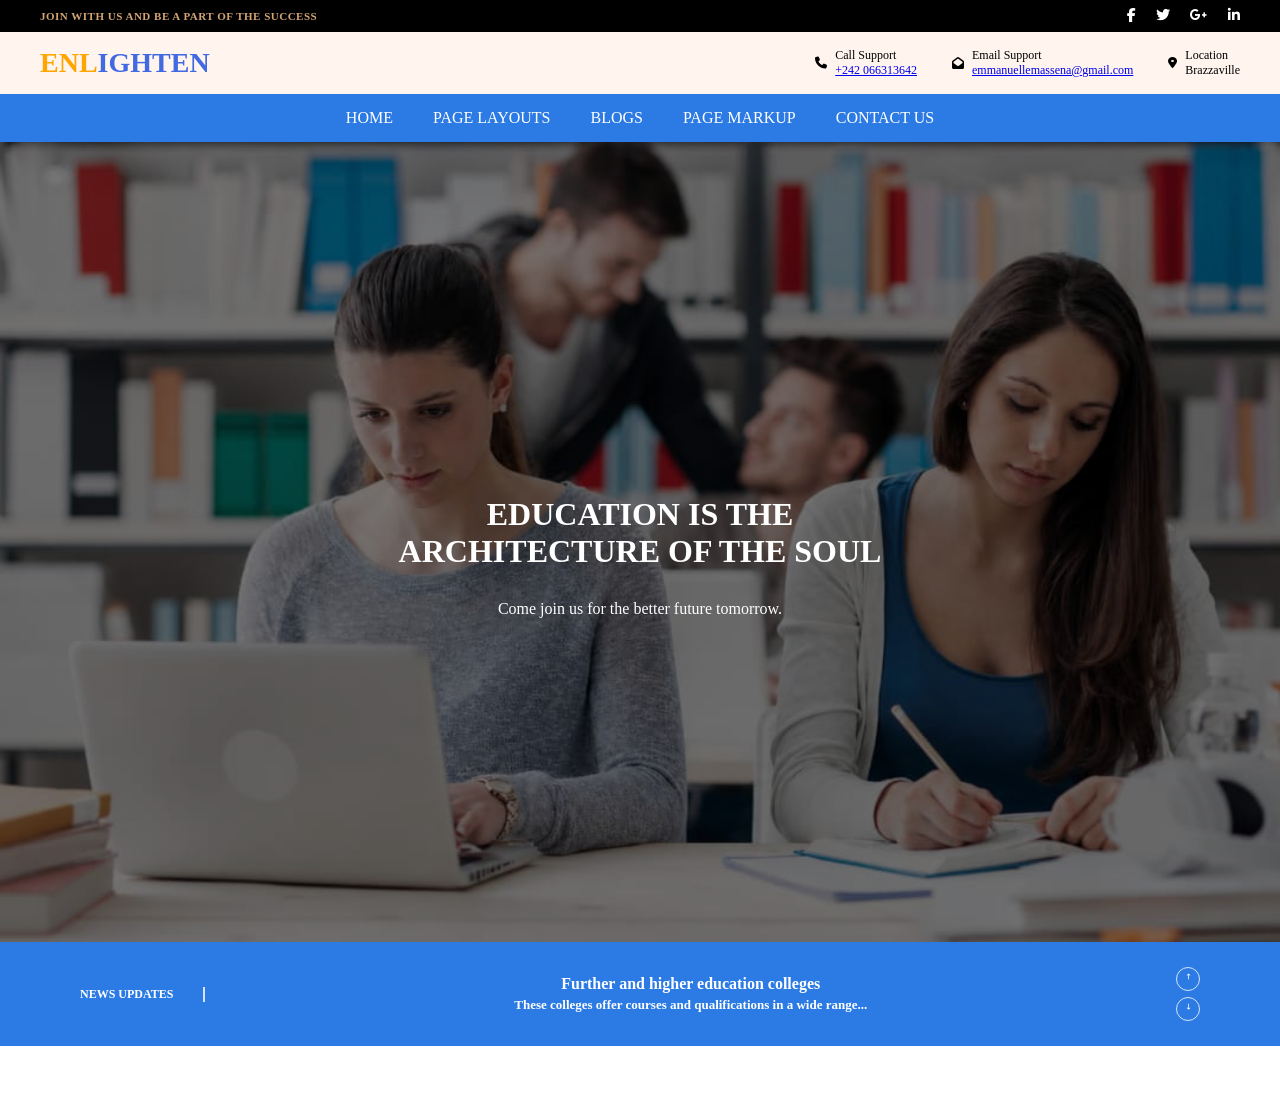
<file: index.html>
<!DOCTYPE html>
<html lang="en">
<head>
    <meta charset="UTF-8">
    <meta name="viewport" content="width=device-width, initial-scale=1.0">
    <link rel="stylesheet" href="style.css">
    <link rel="stylesheet" href="https://cdnjs.cloudflare.com/ajax/libs/font-awesome/6.5.0/css/all.min.css">
    <title>Home-Enlighten</title>
</head>
<body>
    <!--TOP BANNER-->
    <div class="top-banner">
        <div class="banner-text">
            JOIN WITH US AND BE A PART OF THE SUCCESS
        </div>
        <div class="social-icons">
            <a href="#"><i class="fa-brands fa-facebook-f"></i></a>
            <a href="#"><i class="fa-brands fa-twitter"></i></a>
            <a href="#"><i class="fa-brands fa-google-plus-g"></i></a>
            <a href="#"><i class="fa-brands fa-linkedin-in"></i></a>
        </div>
    </div>


    <!--HEADER-->
    <header class="header">
        <div class="logo">
            <span>ENL</span>IGHTEN
        </div>

       <div class="contact-info">

        <div class="contact-item">
            <i class="fa-solid fa-phone"></i>
            <div>
            <span class="label">Call Support</span> <br>
            <a href="tel:+242066313642" class="value">+242 066313642</a>
        </div> 
        </div>

            <div class="contact-item">
                <i class="fa-solid fa-envelope-open"></i>
                <div>
                    <span class="label">Email Support</span> <br>
                    <a href="mailto: emmanuellemassena@gmail.com" class="value">emmanuellemassena@gmail.com</a>
                </div>
            </div>
        
            <div class="contact-item">
                <i class="fa-solid fa-location-dot"></i>
                <div>
                    <span class="label">Location</span> <br>
                    <span class="value">Brazzaville</span>
                </div>
            </div>
       </div>
    </header>

    <!--NAVBAR-->
    <nav class="navbar">
        <ul>
            <li><a href="index.html">HOME</a></li>
            <li><a href="layouts.html">PAGE LAYOUTS</a></li>
            <li><a href="blogs.html">BLOGS</a></li>
            <li><a href="markup.html">PAGE MARKUP</a></li>
            <li><a href="contact.html">CONTACT US</a></li>
        </ul>
    </nav>

    <!--HERO-->
    <section class="hero">
        <div class="overlay">
            <h1>EDUCATION IS THE <br> ARCHITECTURE OF THE SOUL</h1>
            <P>Come join us for the better future tomorrow.</P>
        </div>
    </section>

    <!--INFO BAR-->
    <section class="news-bar">
        <div class="news-container">
            <div class="news-label">NEWS UPDATES</div>
        <div class="news-content">
            <h3>Further and higher education colleges</h3>
            <p>These colleges offer courses and qualifications in a wide range...</p>
        </div>
        <div class="news-arrows">
            <button class="arrow-btn">ꜛ</button>
            <button class="arrow-btn">ꜜ</button>
        </div>
        </div>
    </section>
</body>
</html>
</file>
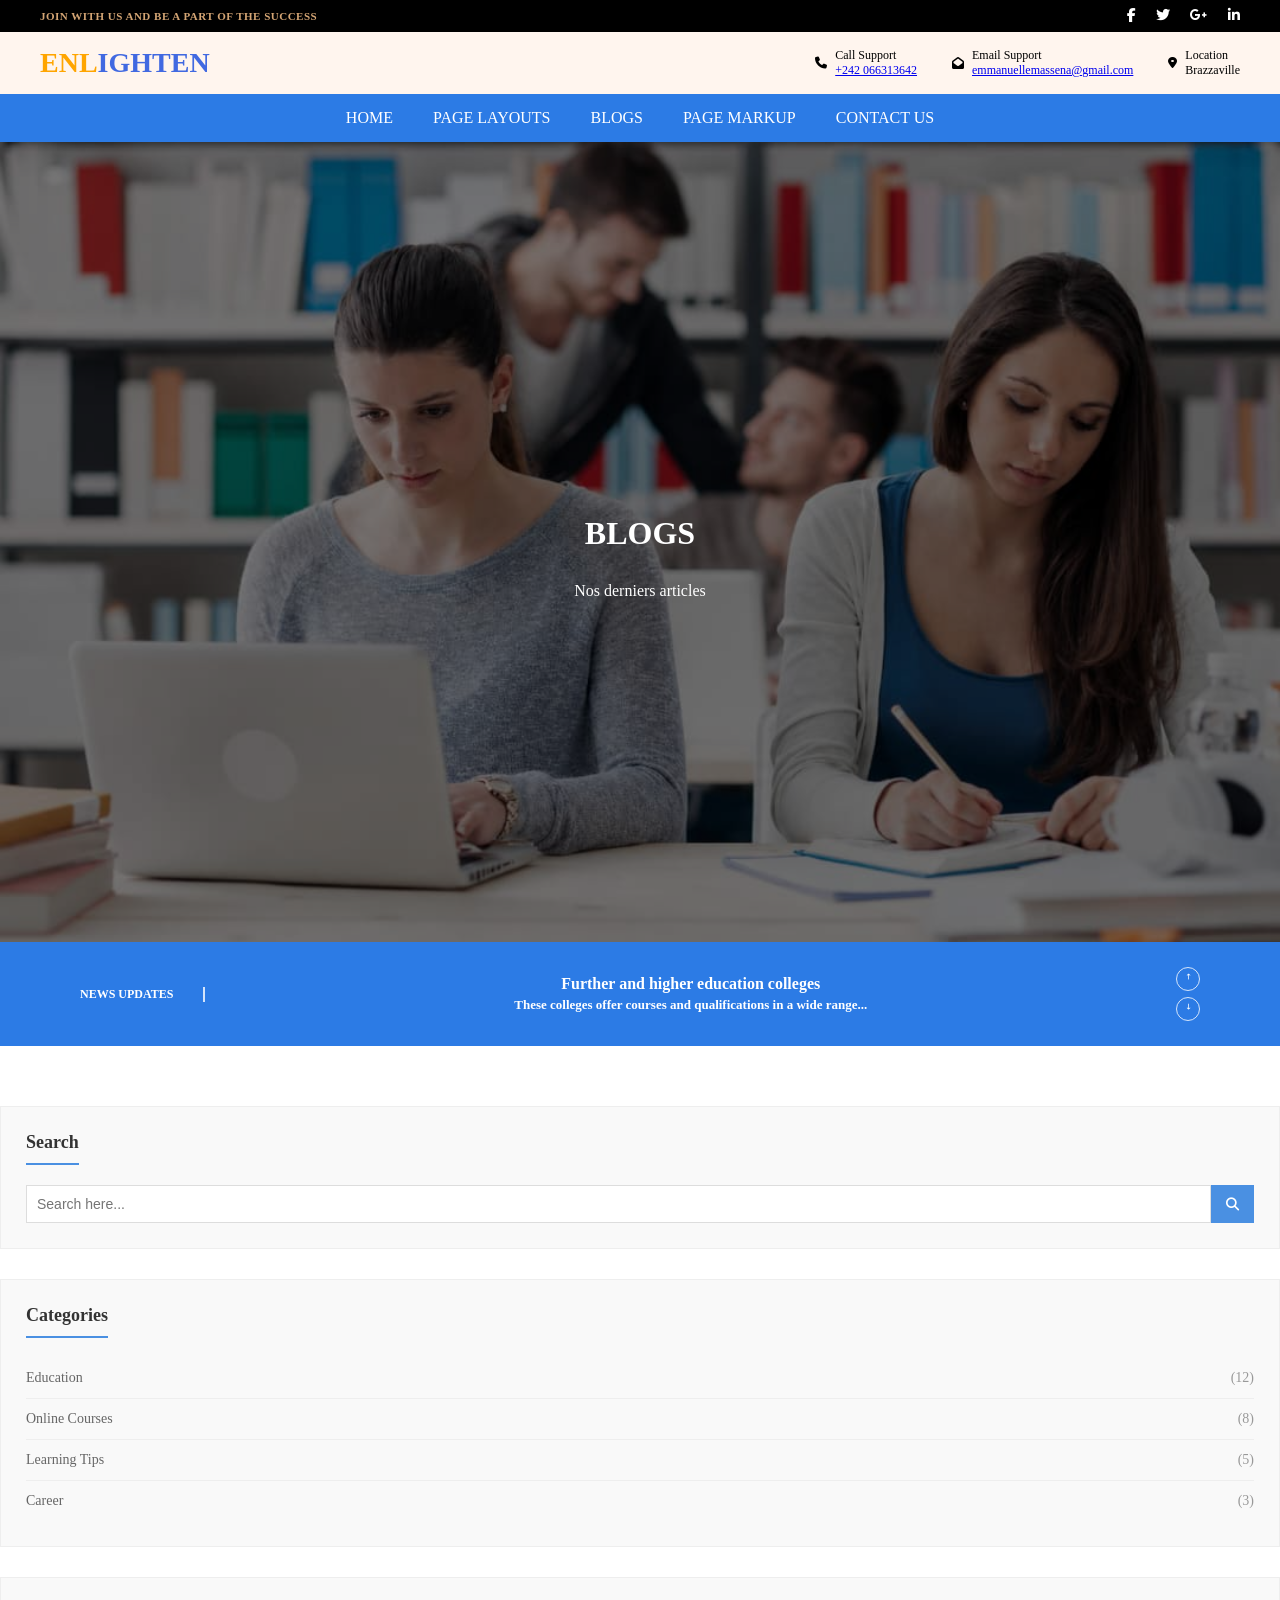
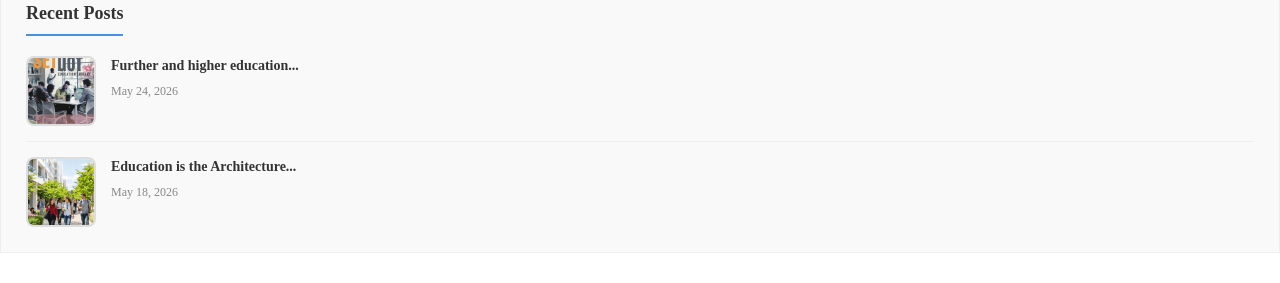
<file: blogs.html>
<!DOCTYPE html>
<html lang="en">
<head>
    <meta charset="UTF-8">
    <meta name="viewport" content="width=device-width, initial-scale=1.0">
    <link rel="stylesheet" href="style.css">
    <link rel="stylesheet" href="https://cdnjs.cloudflare.com/ajax/libs/font-awesome/6.5.0/css/all.min.css">
    <title>Blogs-Enlighten</title>
</head>
<body>
     <!--TOP BANNER-->
    <div class="top-banner">
        <div class="banner-text">
            JOIN WITH US AND BE A PART OF THE SUCCESS
        </div>
        <div class="social-icons">
            <a href="#"><i class="fa-brands fa-facebook-f"></i></a>
            <a href="#"><i class="fa-brands fa-twitter"></i></a>
            <a href="#"><i class="fa-brands fa-google-plus-g"></i></a>
            <a href="#"><i class="fa-brands fa-linkedin-in"></i></a>
        </div>
    </div>

    <!--HEADER-->
    <header class="header">
        <div class="logo">
            <span>ENL</span>IGHTEN
        </div>

       <div class="contact-info">

        <div class="contact-item">
            <i class="fa-solid fa-phone"></i>
            <div>
            <span class="label">Call Support</span> <br>
            <a href="tel:+242066313642" class="value">+242 066313642</a>
        </div> 
        </div>

            <div class="contact-item">
                <i class="fa-solid fa-envelope-open"></i>
                <div>
                    <span class="label">Email Support</span> <br>
                    <a href="mailto: emmanuellemassena@gmail.com" class="value">emmanuellemassena@gmail.com</a>
                </div>
            </div>
        
            <div class="contact-item">
                <i class="fa-solid fa-location-dot"></i>
                <div>
                    <span class="label">Location</span> <br>
                    <span class="value">Brazzaville</span>
                </div>
            </div>
       </div>
    </header>

    <!--NAVBAR-->
    <nav class="navbar">
        <ul>
            <li><a href="index.html">HOME</a></li>
            <li><a href="layouts.html">PAGE LAYOUTS</a></li>
            <li><a href="blogs.html">BLOGS</a></li>
            <li><a href="markup.html">PAGE MARKUP</a></li>
            <li><a href="contact.html">CONTACT US</a></li>
        </ul>
    </nav>
    <!--HERO-->
    <section class="hero small-hero">
        <div class="overlay">
            <h1>BLOGS</h1>
            <p>Nos derniers articles</p>
        </div>
    </section>
    <!--BLOG CONTENT-->
    <section class="blog-container">
        <div class="blog-card">
        </div>
    </section>
<!--INFO BAR-->
    <section class="news-bar">
        <div class="news-container">
            <div class="news-label">NEWS UPDATES</div>
        <div class="news-content">
            <h3>Further and higher education colleges</h3>
            <p>These colleges offer courses and qualifications in a wide range...</p>
        </div>
        <div class="news-arrows">
            <button class="arrow-btn">ꜛ</button>
            <button class="arrow-btn">ꜜ</button>
        </div>
        </div>
    </section>

     <!-- Sidebar = Identique à blogs.html -->
                <aside class="sidebar">
                    <div class="widget search-widget">
                        <h3>Search</h3>
                        <form>
                            <input type="text" placeholder="Search here...">
                            <button type="submit"><i class="fas fa-search"></i></button>
                        </form>
                    </div>

                    <div class="widget category-widget">
                        <h3>Categories</h3>
                        <ul>
                            <li><a href="#">Education <span>(12)</span></a></li>
                            <li><a href="#">Online Courses <span>(8)</span></a></li>
                            <li><a href="#">Learning Tips <span>(5)</span></a></li>
                            <li><a href="#">Career <span>(3)</span></a></li>
                        </ul>
                    </div>

                    <div class="widget recent-widget">
                        <h3>Recent Posts</h3>
                        <div class="recent-post">
                            <img src="img-blog1.jpeg" alt="blog">
                            <div>
                                <h4><a href="#">Further and higher education...</a></h4>
                                <span>May 24, 2026</span>
                            </div>
                        </div>
                        <div class="recent-post">
                            <img src="img-blog2.jpeg" alt="blog">
                            <div>
                                <h4><a href="#">Education is the Architecture...</a></h4>
                                <span>May 18, 2026</span>
                            </div>
                        </div>
                    </div>
                </aside>
            </div>
        </div>
    </section>
</body>
</html>
</file>
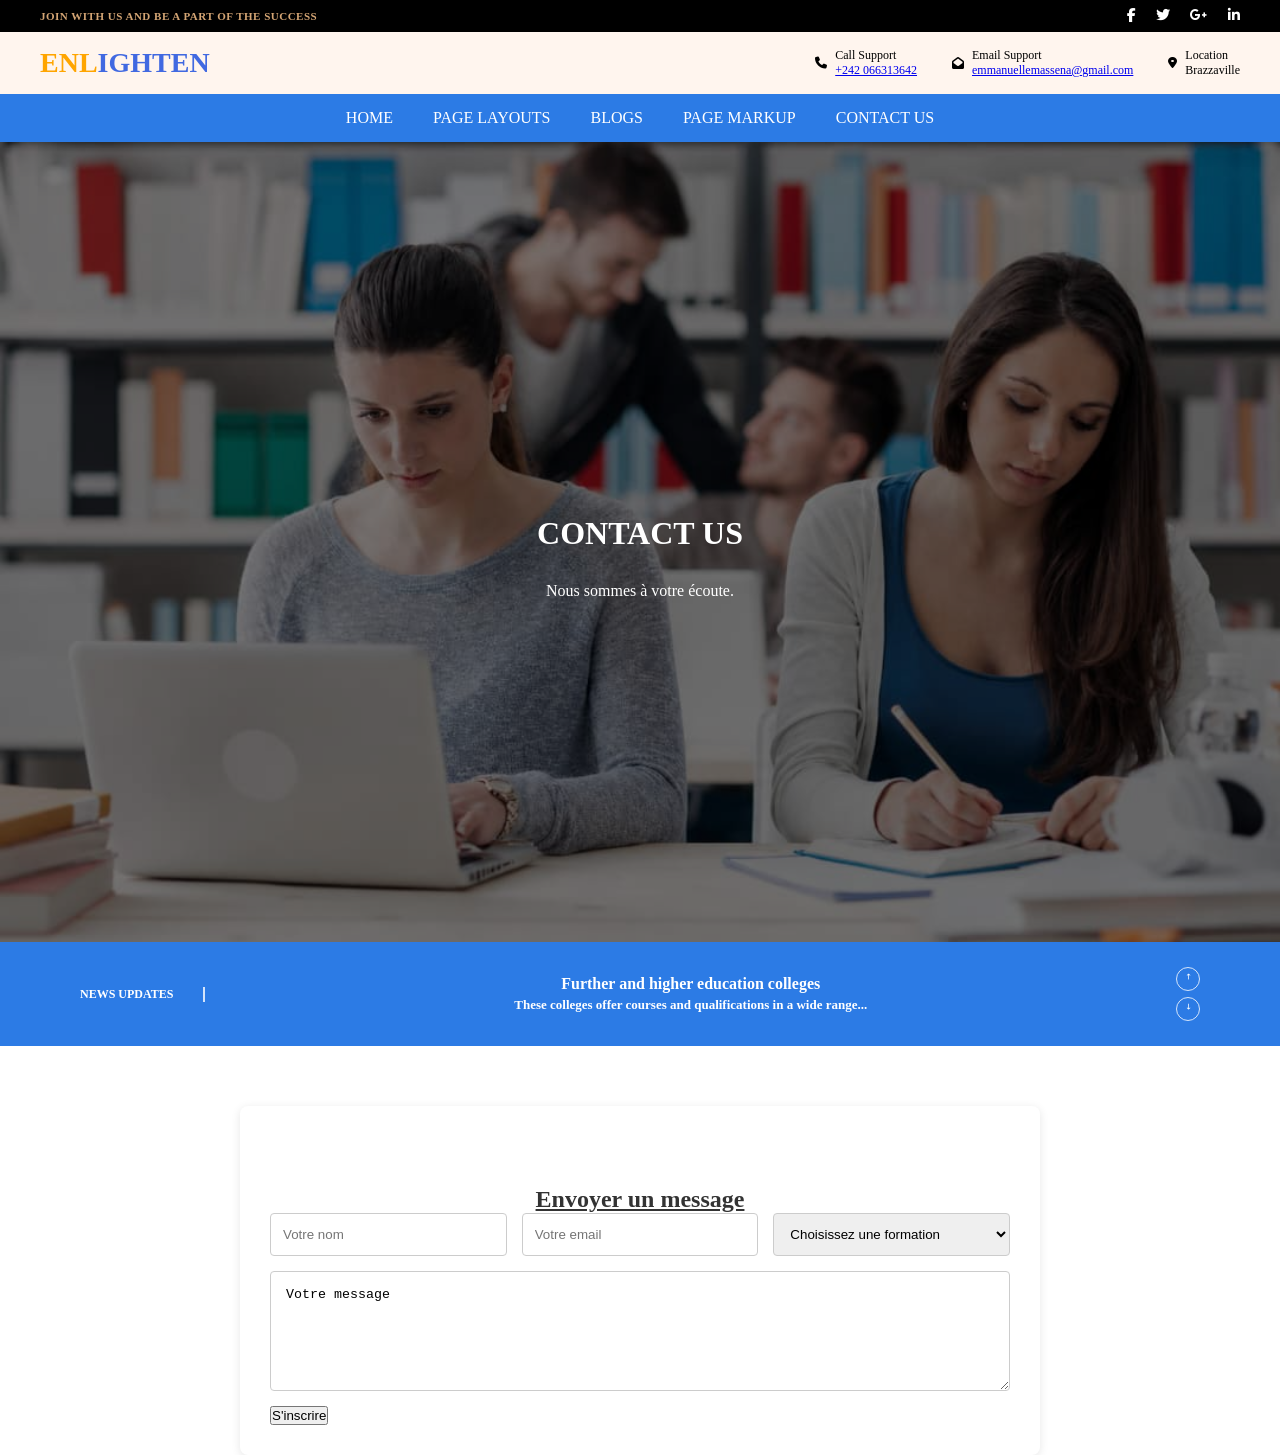
<file: contact.html>
<!DOCTYPE html>
<html lang="en">
<head>
    <meta charset="UTF-8">
    <meta name="viewport" content="width=device-width, initial-scale=1.0">
    <link rel="stylesheet" href="style.css">
    <link rel="stylesheet" href="https://cdnjs.cloudflare.com/ajax/libs/font-awesome/6.5.0/css/all.min.css">
    <title>Contact-Enlighten</title>
</head>
<body>
    <!--TOP BANNER-->
    <div class="top-banner">
        <div class="banner-text">
            JOIN WITH US AND BE A PART OF THE SUCCESS
        </div>
        <div class="social-icons">
            <a href="#"><i class="fa-brands fa-facebook-f"></i></a>
            <a href="#"><i class="fa-brands fa-twitter"></i></a>
            <a href="#"><i class="fa-brands fa-google-plus-g"></i></a>
            <a href="#"><i class="fa-brands fa-linkedin-in"></i></a>
        </div>
        </div>
         <!--HEADER-->
    <header class="header">
        <div class="logo">
            <span>ENL</span>IGHTEN
        </div>

       <div class="contact-info">

        <div class="contact-item">
            <i class="fa-solid fa-phone"></i>
            <div>
            <span class="label">Call Support</span> <br>
            <a href="tel:+242066313642" class="value">+242 066313642</a>
        </div> 
        </div>

            <div class="contact-item">
                <i class="fa-solid fa-envelope-open"></i>
                <div>
                    <span class="label">Email Support</span> <br>
                    <a href="mailto: emmanuellemassena@gmail.com" class="value">emmanuellemassena@gmail.com</a>
                </div>
            </div>
        
            <div class="contact-item">
                <i class="fa-solid fa-location-dot"></i>
                <div>
                    <span class="label">Location</span> <br>
                    <span class="value">Brazzaville</span>
                </div>
            </div>
       </div>
    </header>
    <!--NAVBAR-->
    <nav class="navbar">
        <ul>
            <li><a href="index.html">HOME</a></li>
            <li><a href="layouts.html">PAGE LAYOUTS</a></li>
            <li><a href="blogs.html">BLOGS</a></li>
            <li><a href="markup.html">PAGE MARKUP</a></li>
            <li><a href="contact.html">CONTACT US</a></li>
        </ul>
    </nav>
     <!--HERO-->
    <section class="hero">
        <div class="overlay">
            <h1>CONTACT US</h1>
            <P>Nous sommes à votre écoute.</P>
        </div>
    </section>
    <!--INFO BAR-->
    <section class="news-bar">
        <div class="news-container">
            <div class="news-label">NEWS UPDATES</div>
        <div class="news-content">
            <h3>Further and higher education colleges</h3>
            <p>These colleges offer courses and qualifications in a wide range...</p>
        </div>
        <div class="news-arrows">
            <button class="arrow-btn">ꜛ</button>
            <button class="arrow-btn">ꜜ</button>
        </div>
        </div>
    </section>
        <!--FORMULAIRE-->
         <div class="block">
            <h2>Envoyer un message</h2>
            <form action="#" method="post">
                <input type="text" placeholder="Votre nom" required>
                <input type="email" placeholder="Votre email" required>

                <select name="formation" id="formation">
                    <option value="Choisissez une formation">Choisissez une formation</option>
                    <option value="Développement Web">Développement Web</option>
                    <option value="Marketing Digital">Marketing Digital</option>
                    <option value="Design graphique">Design Graphique</option>
                </select>
                
                <textarea name="message" id="message">Votre message</textarea>
                <button type="submit" class="btn-primary">S'inscrire</button>
            </form>
         </div>

</body>
</html>
</file>
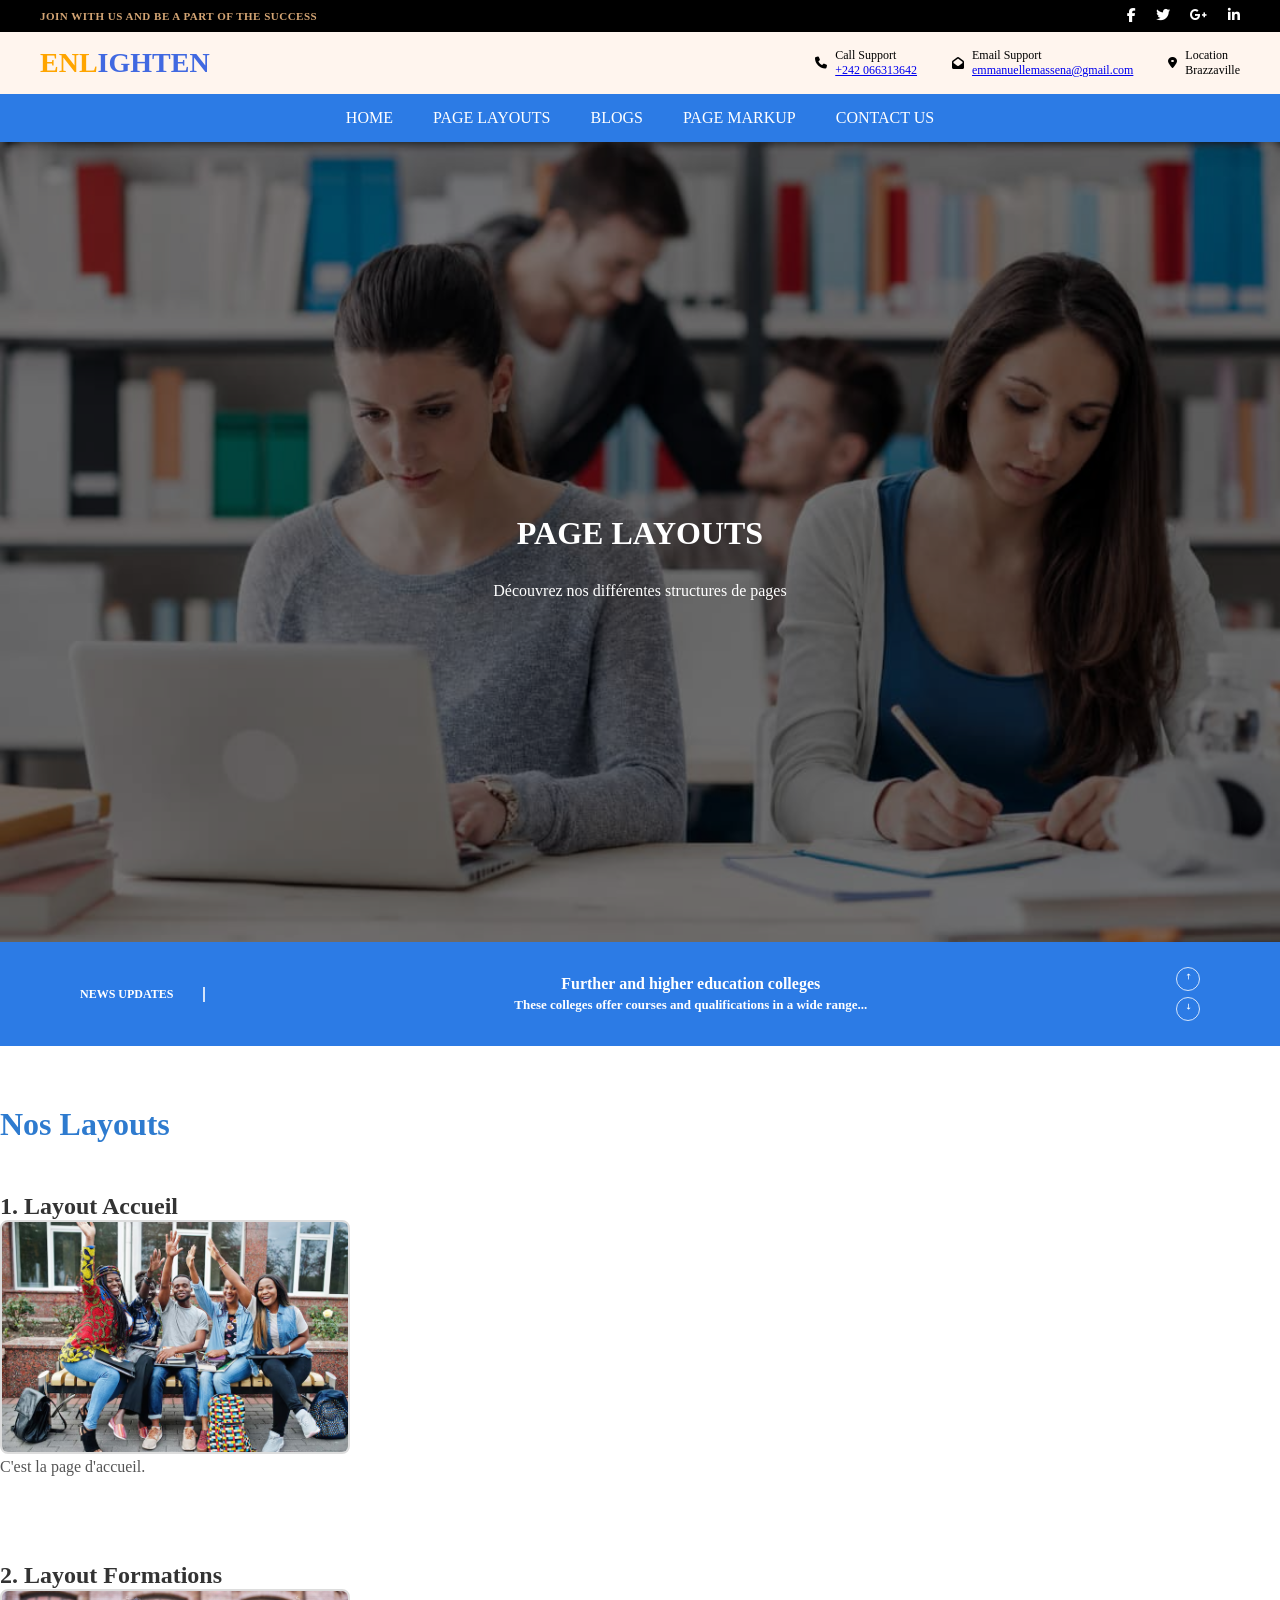
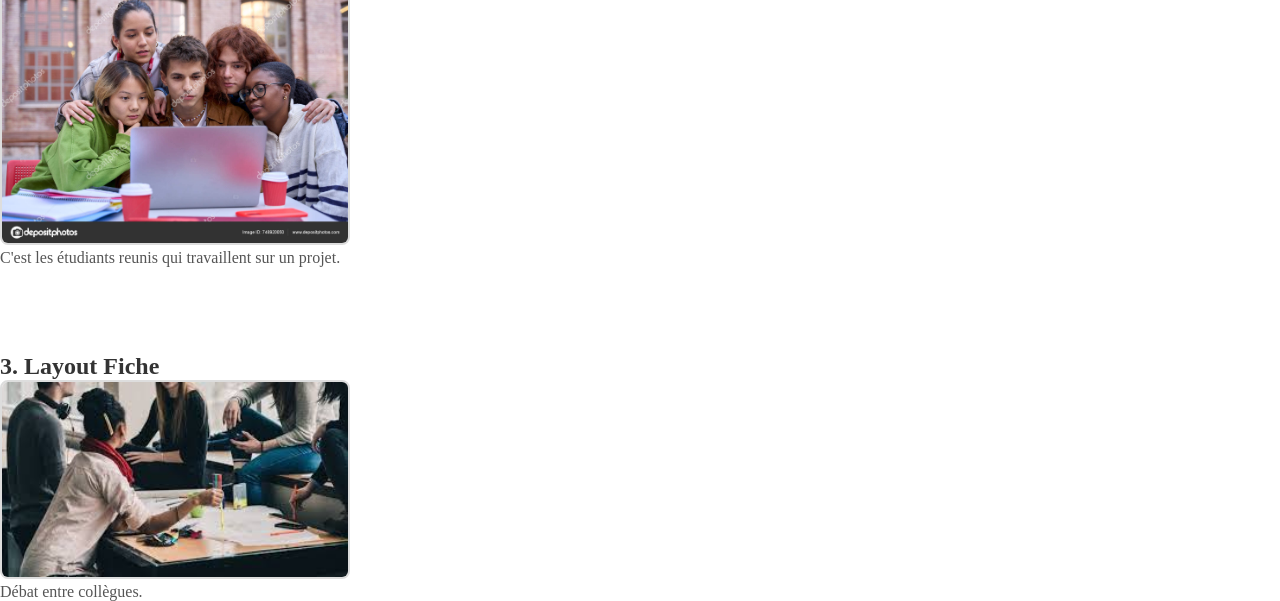
<file: layouts.html>
<!DOCTYPE html>
<html lang="en">
<head>
    <meta charset="UTF-8">
    <meta name="viewport" content="width=device-width, initial-scale=1.0">
    <link rel="stylesheet" href="style.css">
    <link rel="stylesheet" href="https://cdnjs.cloudflare.com/ajax/libs/font-awesome/6.5.0/css/all.min.css">
    <title>PAGE LAYOUTS-Enlighten</title>
</head>
<body>
     <!--TOP BANNER-->
    <div class="top-banner">
        <div class="banner-text">
            JOIN WITH US AND BE A PART OF THE SUCCESS
        </div>
        <div class="social-icons">
            <a href="#"><i class="fa-brands fa-facebook-f"></i></a>
            <a href="#"><i class="fa-brands fa-twitter"></i></a>
            <a href="#"><i class="fa-brands fa-google-plus-g"></i></a>
            <a href="#"><i class="fa-brands fa-linkedin-in"></i></a>
        </div>
    </div>

    <!--HEADER-->
    <header class="header">
        <div class="logo">
            <span>ENL</span>IGHTEN
        </div>

        <div class="contact-info">

        <div class="contact-item">
            <i class="fa-solid fa-phone"></i>
            <div>
            <span class="label">Call Support</span> <br>
            <a href="tel:+242066313642" class="value">+242 066313642</a>
        </div> 
        </div>

            <div class="contact-item">
                <i class="fa-solid fa-envelope-open"></i>
                <div>
                    <span class="label">Email Support</span> <br>
                    <a href="mailto: emmanuellemassena@gmail.com" class="value">emmanuellemassena@gmail.com</a>
                </div>
            </div>
        
            <div class="contact-item">
                <i class="fa-solid fa-location-dot"></i>
                <div>
                    <span class="label">Location</span> <br>
                    <span class="value">Brazzaville</span>
                </div>
            </div>
       </div>
    </header>

     <!--NAVBAR-->
    <nav class="navbar">
        <ul>
            <li><a href="index.html">HOME</a></li>
            <li><a href="layouts.html">PAGE LAYOUTS</a></li>
            <li><a href="blogs.html">BLOGS</a></li>
            <li><a href="markup.html">PAGE MARKUP</a></li>
            <li><a href="contact.html">CONTACT US</a></li>
        </ul>
    </nav>

    <!--HERO (différent du Home)-->
    <section class="hero small-hero">
        <div class="overlay">
            <h1>PAGE LAYOUTS</h1>
            <p>Découvrez nos différentes structures de pages</p>
        </div>
    </section>
     <!--INFO BAR-->
    <section class="news-bar">
        <div class="news-container">
            <div class="news-label">NEWS UPDATES</div>
        <div class="news-content">
            <h3>Further and higher education colleges</h3>
            <p>These colleges offer courses and qualifications in a wide range...</p>
        </div>
        <div class="news-arrows">
            <button class="arrow-btn">ꜛ</button>
            <button class="arrow-btn">ꜜ</button>
        </div>
        </div>
    </section>
    <!--CONTENU-->
     <h1>Nos Layouts</h1>
  <h2>1. Layout Accueil</h2>

  <img src="img1.avif" alt="Layout 1">
  <p>C'est la page d'accueil.</p>
  <br><br>
  <h2>2. Layout Formations</h2>
  <img src="img2.jpg" alt="Layout 2">
  <p>C'est les étudiants reunis qui travaillent sur un projet.</p>
  <br><br>
  <h2>3. Layout Fiche</h2>
  <img src="img3.jpg" alt="Layout 3">
  <p>Débat entre collègues.</p>
</body>
</html>
</file>
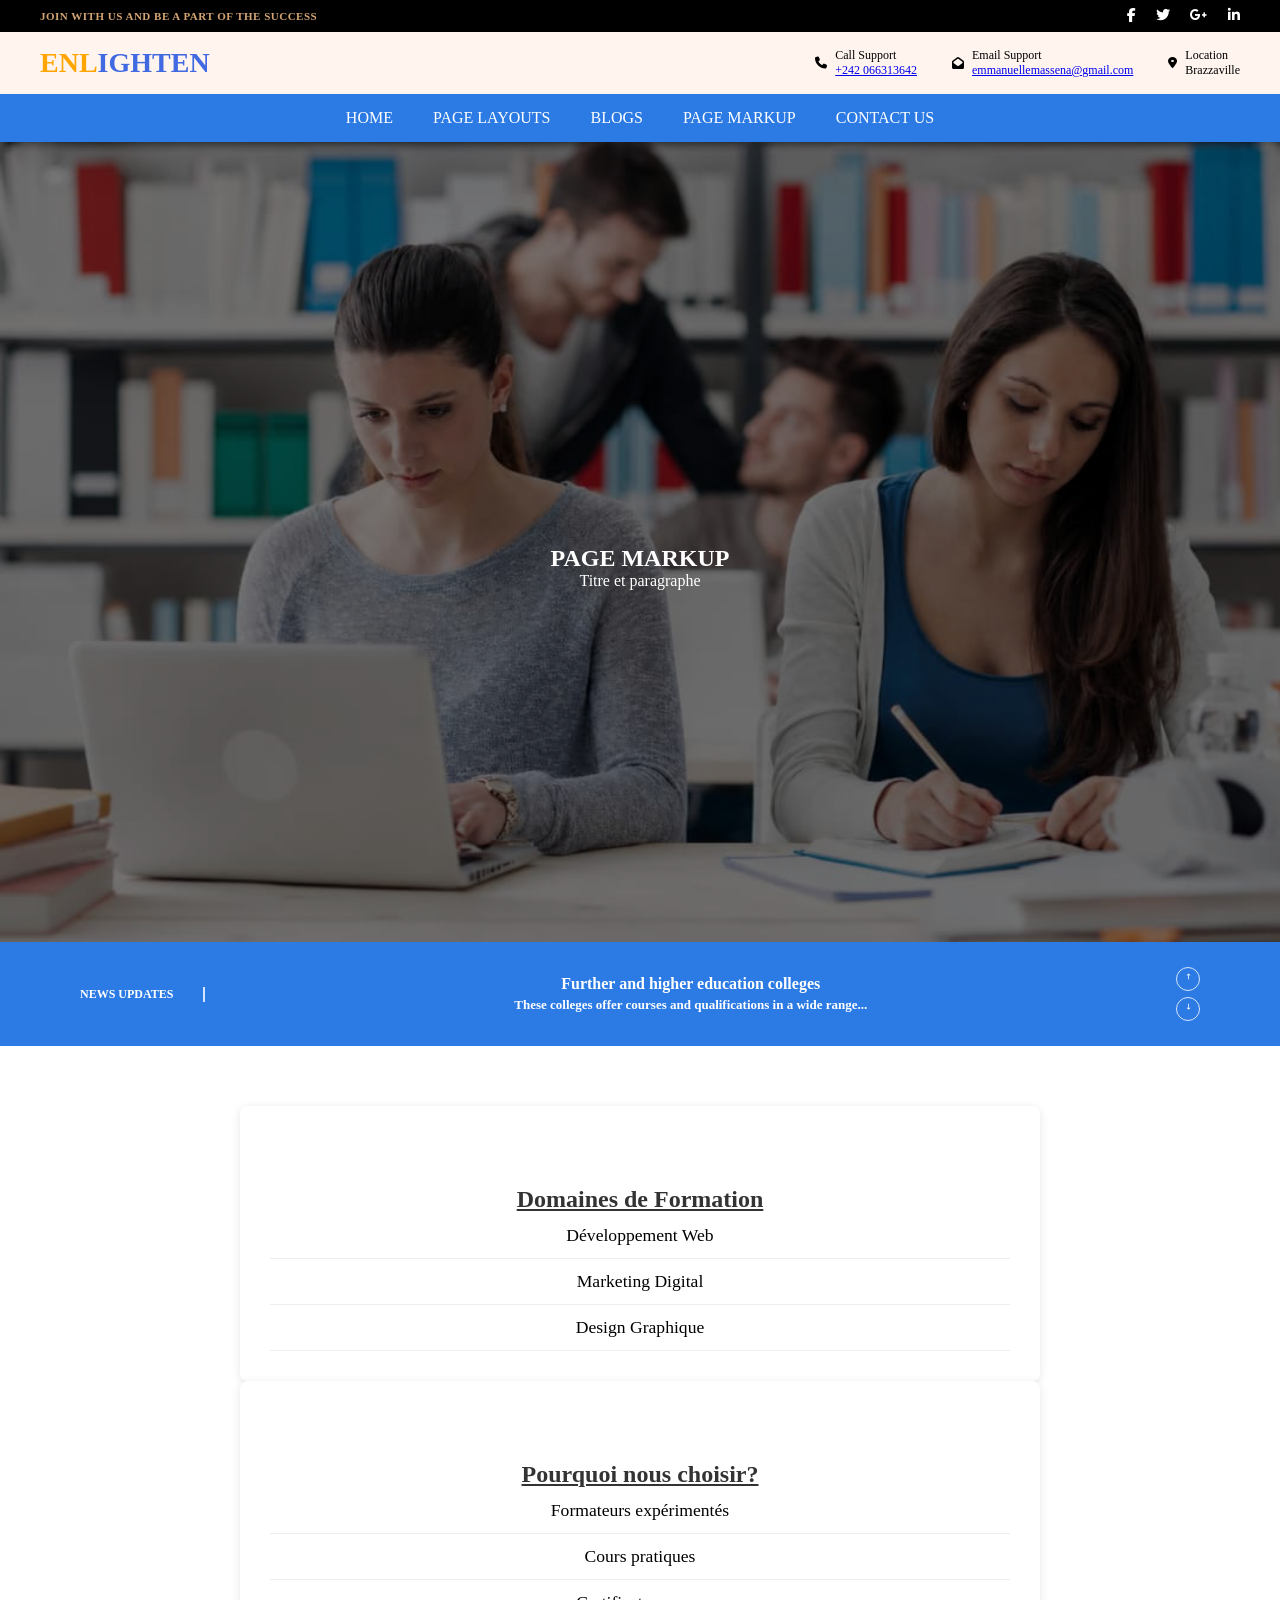
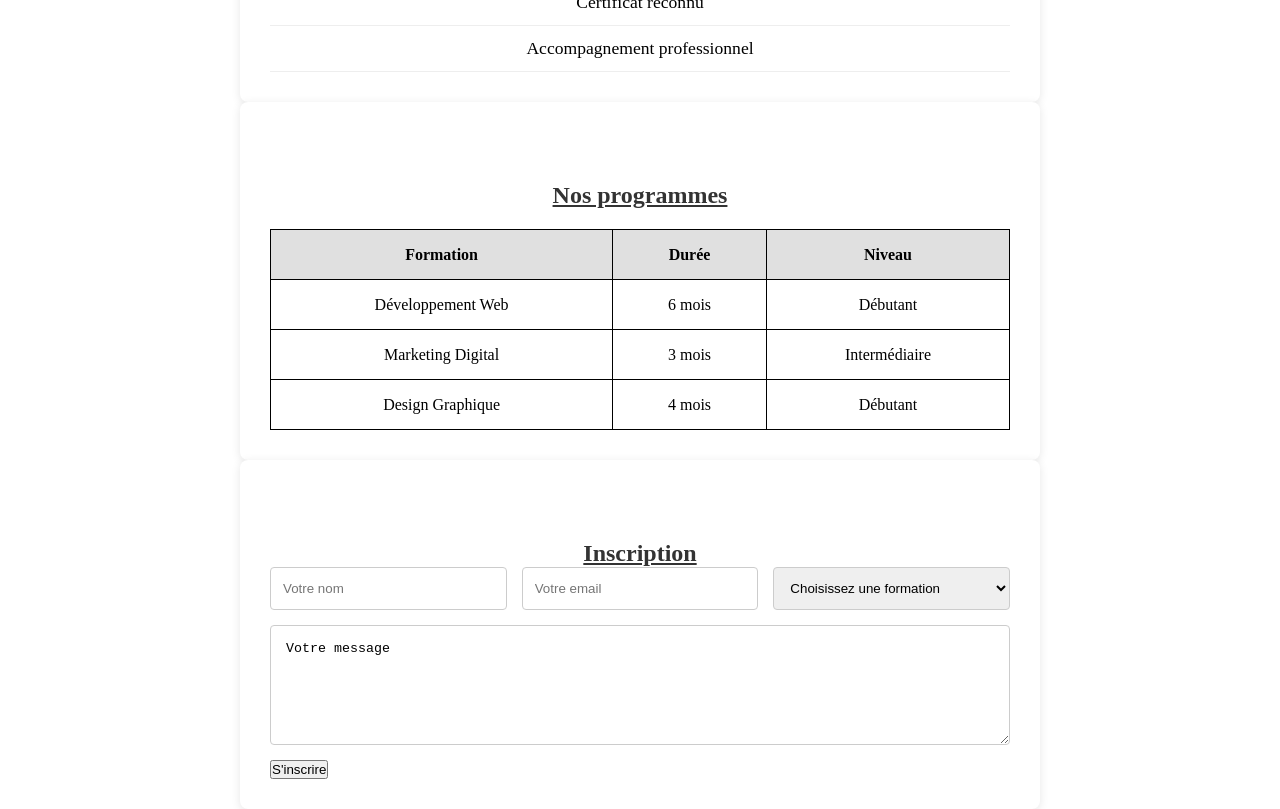
<file: markup.html>
<!DOCTYPE html>
<html lang="en">
<head>
    <meta charset="UTF-8">
    <meta name="viewport" content="width=device-width, initial-scale=1.0">
    <link rel="stylesheet" href="style.css">
     <link rel="stylesheet" href="https://cdnjs.cloudflare.com/ajax/libs/font-awesome/6.5.0/css/all.min.css">
    <title>Page Markup-Enlighten</title>
</head>
<body>
     <!--TOP BANNER-->
    <div class="top-banner">
        <div class="banner-text">
            JOIN WITH US AND BE A PART OF THE SUCCESS
        </div>
        <div class="social-icons">
            <a href="#"><i class="fa-brands fa-facebook-f"></i></a>
            <a href="#"><i class="fa-brands fa-twitter"></i></a>
            <a href="#"><i class="fa-brands fa-google-plus-g"></i></a>
            <a href="#"><i class="fa-brands fa-linkedin-in"></i></a>
        </div>
    </div>


    <!--HEADER-->
    <header class="header">
        <div class="logo">
            <span>ENL</span>IGHTEN
        </div>

       <div class="contact-info">

        <div class="contact-item">
            <i class="fa-solid fa-phone"></i>
            <div>
            <span class="label">Call Support</span> <br>
            <a href="tel:+242066313642" class="value">+242 066313642</a>
        </div> 
        </div>

            <div class="contact-item">
                <i class="fa-solid fa-envelope-open"></i>
                <div>
                    <span class="label">Email Support</span> <br>
                    <a href="mailto: emmanuellemassena@gmail.com" class="value">emmanuellemassena@gmail.com</a>
                </div>
            </div>
        
            <div class="contact-item">
                <i class="fa-solid fa-location-dot"></i>
                <div>
                    <span class="label">Location</span> <br>
                    <span class="value">Brazzaville</span>
                </div>
            </div>
       </div>
    </header>

    <!--NAVBAR-->
    <nav class="navbar">
        <ul>
            <li><a href="index.html">HOME</a></li>
            <li><a href="layouts.html">PAGE LAYOUTS</a></li>
            <li><a href="blogs.html">BLOGS</a></li>
            <li><a href="markup.html">PAGE MARKUP</a></li>
            <li><a href="contact.html">CONTACT US</a></li>
        </ul>
    </nav>
    <!--HERO-->
    <section class="hero small-hero">
        <div class="overlay">
        <h2>PAGE MARKUP</h2>
        <p>Titre et paragraphe</p>
        </div>
    </section>
        
        <!--INFO BAR-->
    <section class="news-bar">
        <div class="news-container">
            <div class="news-label">NEWS UPDATES</div>
        <div class="news-content">
            <h3>Further and higher education colleges</h3>
            <p>These colleges offer courses and qualifications in a wide range...</p>
        </div>
        <div class="news-arrows">
            <button class="arrow-btn">ꜛ</button>
            <button class="arrow-btn">ꜜ</button>
        </div>
        </div>
    </section>
         <!--Nos Formations-->
        <section class="formation">
        <div class="block">
            <h2>Domaines de Formation</h2>
            <ul>
                <li>Développement Web</li>
                <li>Marketing Digital</li>
                <li>Design Graphique</li>
            </ul>
        </div>

        <!--Avantages-->
        <div class="block">
            <h2>Pourquoi nous choisir?</h2>
            <p>Formateurs expérimentés</p>
            <p>Cours pratiques</p>
            <p>Certificat reconnu</p>
            <p>Accompagnement professionnel</p>
        </div>

         <!--Tableau-->
         <div class="block">
            <h2>Nos programmes</h2>
            <table border="1">
                <tr>
                    <th>Formation</th>
                    <th>Durée</th>
                    <th>Niveau</th>
                </tr>
                <tr>
                    <td>Développement Web</td>
                    <td>6 mois</td>
                    <td>Débutant</td>
                </tr>
                <tr>
                    <td>Marketing Digital</td>
                    <td>3 mois</td>
                    <td>Intermédiaire</td>
                </tr>
                <tr>
                    <td>Design Graphique</td>
                    <td>4 mois</td>
                    <td>Débutant</td>
                </tr>
            </table>
         </div>

         <!--Inscription-->
         <div class="block">
            <h2>Inscription</h2>
            <form action="#" method="post">
                <input type="text" placeholder="Votre nom" required>
                <input type="email" placeholder="Votre email" required>

                <select name="formation" id="formation">
                    <option value="Choisissez une formation">Choisissez une formation</option>
                    <option value="Développement Web">Développement Web</option>
                    <option value="Marketing Digital">Marketing Digital</option>
                    <option value="Design graphique">Design Graphique</option>
                </select>
                
                <textarea name="message" id="message">Votre message</textarea>
                <button type="submit" class="btn-primary">S'inscrire</button>
            </form>
         </div>
    </section>
</body>
</html>
</file>
<file: style.css>
*{
    margin: 0;
    padding: 0;
    box-sizing: border-box;
}

/*TOP BANNER*/
.top-banner{
   background-color: black;
   display: flex;
   justify-content: space-between;
   align-items: center;
   padding: 8px 40px;
   position: relative;
   overflow: hidden;
}

/*Texte doré*/
.banner-text{
   color: #d4a574;
   font-size: 11px;
   font-weight: 600;
   letter-spacing: 0.5px;
   text-transform: uppercase;
   z-index: 2;
}
.social-icons{
    display: flex;
    gap: 20px;
    z-index: 2;
}
.social-icons a{
    color: white;
    font-size: 14px;
    text-decoration: none;
}


/*HEADER*/
.header{
    display: flex;
    justify-content: space-between;
    align-items: center;
    padding: 15px 40px;
    background-color: #fff5ee;
}

.logo{
    font-size: 28px;
    font-weight: bold;
    color: royalblue;
}

.logo span{
    color: orange;
}

/*INFO*/
.contact-info{
    display: flex;
    gap: 35px;
    font-size: 12px;
}
.contact-item{
    display: flex;
    align-items: center;
    gap: 8px;
}


/*NAVBAR*/
.navbar{
    background-color: #2c7be5;
}

.navbar ul{
    display: flex;
    list-style: none;
    justify-content: center;
}

.navbar li{
    padding: 15px 20px;
}

.navbar a{
    color: white;
    text-decoration: none;
    
}

/*ACTIVE MENU*/
.navbar a.active{
    border-bottom: 3px solid white;
}

/*HERO*/
.hero{
    background-image: url(arriere-plan.jpeg);
    background-repeat: no-repeat;
    background-size: cover;
    background-position: center;
    height: 800px;
    max-width: 100%;
}

.overlay{
    background-color: rgba(0, 0, 0, 0.5);
    height: 100%;
    color: white;
    display: flex;
    flex-direction: column;
    justify-content: center;
    align-items: center;
    text-align: center;
}
.overlay h1{
    font-size: 32px;
    margin-bottom: 30px;
    color: white;
}
.overlay p{
    color: white;
}

/*INFO BAR*/
.info-bar{
    display: flex;
}

/*CONTENU*/
.content{
    padding: 200px;
    text-align: center;
}

.cards{
    display: flex;
    justify-content: center;
    gap: 20px;
    margin-top: 30px;
}
.card a {
    background-color: #1e73be;
    padding: 8px 15px;
    border-radius:5px ;
    text-decoration: none;
    display: inline-block;
    color: white;
    margin-top: 10px;
}
.card a:hover{
    background-color: #155a96;
}
/*Titre principale*/
h1{
    color: #2e7bcf;
    margin-top: 30px;
}
/*LES SOUS-TITRES*/
h2{
    color: #333;
    margin-top: 50px;
}
/*TOUTES LES IMAGES*/
img{
    width: 350px;
    border-radius: 8px;
    border: 2px solid #ddd;
}
/*Tous les textes*/
p{
    color: #555;
    font-size: 16px;
}
.overlay h2{
    color: white;
    text-align: center;
}
.block{
    max-width: 800px;
    margin: 0 auto;
    background-color: white;
    padding: 30px;
    border-radius: 8px;
    box-shadow: 0 2px 10px rgba(0, 0, 0, 0.1);
}
.block h2{
    text-decoration: underline;
    font-weight: 700;
    text-align: center;
}
.block ul{
    list-style: none;
    padding: 0;
}
.block li{
    padding: 12px;
    border-bottom: 1px solid #eee;
    font-size: 1.1rem;
    color: black;
    text-align: center;
}

.block p{
    padding: 12px;
    border-bottom: 1px solid #eee;
    font-size: 1.1rem;
    color: black;
    text-align: center;
}
/*TABLE*/
.block table{
    border-collapse: collapse;
    width: 100%;
    margin-top: 20px;
}
.block tr{
    height: 50px;
    border: black;
}
.block th{
    background-color: #e0e0e0;
    color: black;
    font-weight: 700;
    padding: 12px 15px;
    border: 1px solid black;
    text-align: center;
}
.block td{
    color: black;
    padding: 12px 15px;
    border: 1px solid black;
    text-align: center;
}
/*FORM*/
.block form{
    display: flex;
    flex-wrap: wrap;
    gap: 15px;
}
.block form input,
.block form select{
    flex: 1;
    min-width: 200px;
    padding: 12px;
    border: 1px solid #ccc;
    border-radius: 4px;
    color: black;
}
.block form textarea{
    flex-basis: 100%;
    width: 100%;
    padding: 15px;
    border: 1px solid #ccc;
    border-radius: 4px;
    min-height: 120px;
    color: black;
    resize: vertical;
}
.block form .btn-pr{
    flex-basis: 100%;
    background-color: black;
    color: #ffffff;
    padding: 12px 30px;
    margin: 5px 0 0 auto;
    border: none;
    border-radius: 4px;
    cursor: pointer;
}
.news-bar{
    background-color: #2c7be5;
    color: #ffffff;
    padding: 25px 0;
    margin: 0;
    border: 0;
    margin-bottom: 60px;
}
.news-container{
    max-width: 1200px;
    margin: 0 auto;
    padding: 0 40px;
    display: flex;
    align-items: center;
    gap: 30px;
}
.news-label{
    font-weight: 700;
    font-size: 12px;
    text-transform: uppercase;
    white-space: nowrap;
    padding-right: 30px;
    border-right: 2px solid rgba(255, 255, 255, 0.8);
    color: white;
    white-space: nowrap;
}
.news-content{
    flex: 1;
    padding: 0 25px;
    text-align: left;
}
.news-content h3{
    margin: 0 0 4px 0;
    font-size: 16px;
    color: white;
    font-weight: 600;
    text-align: center;
}
.news-content p{
    margin: 0;
    font-size: 13px;
    font-weight: 600;
    color: white;
    text-align: center;
}
.news-arrows{
    display: flex;
    flex-direction: column;
    gap: 6px;
}
.arrow-btn{
    background: transparent;
    border: 1px solid rgba(255, 255, 255, 0.8);
    color: #ffffff;
    width: 24px;
    height: 24px;
    border-radius: 50%;
    cursor: pointer;
    font-size: 14px;
    line-height: 1;
}
/* SIDEBAR - Colonne de droite */
.sidebar {
    flex: 0 0 30%;
}

.widget {
    background: #f9f9f9;
    padding: 25px;
    margin-bottom: 30px;
    border: 1px solid #eee;
}

.widget h3 {
    font-size: 18px;
    margin-bottom: 20px;
    padding-bottom: 10px;
    border-bottom: 2px solid #4a90e2;
    display: inline-block;
    color: #333;
}

/* Search Widget */
.search-widget form {
    display: flex;
}

.search-widget input {
    flex: 1;
    padding: 10px;
    border: 1px solid #ddd;
    font-size: 14px;
    outline: none;
}

.search-widget input:focus {
    border-color: #4a90e2;
}

.search-widget button {
    background: #4a90e2;
    color: #fff;
    border: none;
    padding: 0 15px;
    cursor: pointer;
}

.search-widget button:hover {
    background: #3a7bc8;
}

/* Category Widget */
.category-widget ul {
    list-style: none;
    padding: 0;
    margin: 0;
}

.category-widget li {
    border-bottom: 1px solid #eee;
    padding: 12px 0;
}

.category-widget li:last-child {
    border-bottom: none;
}

.category-widget li a {
    color: #666;
    text-decoration: none;
    display: flex;
    justify-content: space-between;
    font-size: 14px;
}

.category-widget li a:hover {
    color: #4a90e2;
}

.category-widget li a span {
    color: #999;
}

/* Recent Posts Widget */
.recent-post {
    display: flex;
    gap: 15px;
    margin-bottom: 15px;
    padding-bottom: 15px;
    border-bottom: 1px solid #eee;
}

.recent-post:last-child {
    border-bottom: none;
    margin-bottom: 0;
    padding-bottom: 0;
}

.recent-post img {
    width: 70px;
    height: 70px;
    object-fit: cover;
    flex-shrink: 0;
}

.recent-post h4 {
    font-size: 14px;
    line-height: 1.4;
    margin: 0 0 5px 0;
}

.recent-post h4 a {
    color: #333;
    text-decoration: none;
}

.recent-post h4 a:hover {
    color: #4a90e2;
}

.recent-post span {
    font-size: 12px;
    color: #888;
}


/* =========================
   RESPONSIVE DESIGN
========================= */

@media (max-width: 768px){

    /* TOP BANNER */
    .top-banner{
        flex-direction: column;
        text-align: center;
        gap: 10px;
        padding: 10px;
    }

    /* HEADER */
    .header{
        flex-direction: column;
        align-items: center;
        text-align: center;
        gap: 20px;
        padding: 20px;
    }

    /* CONTACT INFO */
    .contact-info{
        flex-direction: column;
        gap: 20px;
    }

    .contact-item{
        justify-content: center;
    }

    /* NAVBAR */
    .navbar ul{
        flex-direction: column;
        align-items: center;
    }

    .navbar ul li{
        width: 100%;
        text-align: center;
        border-bottom: 1px solid rgba(255,255,255,0.2);
    }

    .navbar ul li a{
        display: block;
        padding: 15px;
    }

    /* HERO */
    .hero{
        height: 70vh;
        padding: 20px;
        background-position: center;
    }

    .overlay h1{
        font-size: 32px;
        line-height: 1.3;
    }

    .overlay p{
        font-size: 16px;
    }

    /* NEWS BAR */
    .news-container{
        flex-direction: column;
        text-align: center;
        gap: 20px;
        padding: 20px;
    }

    .news-label{
        border-right: none;
        padding-right: 0;
    }

}
</file>
